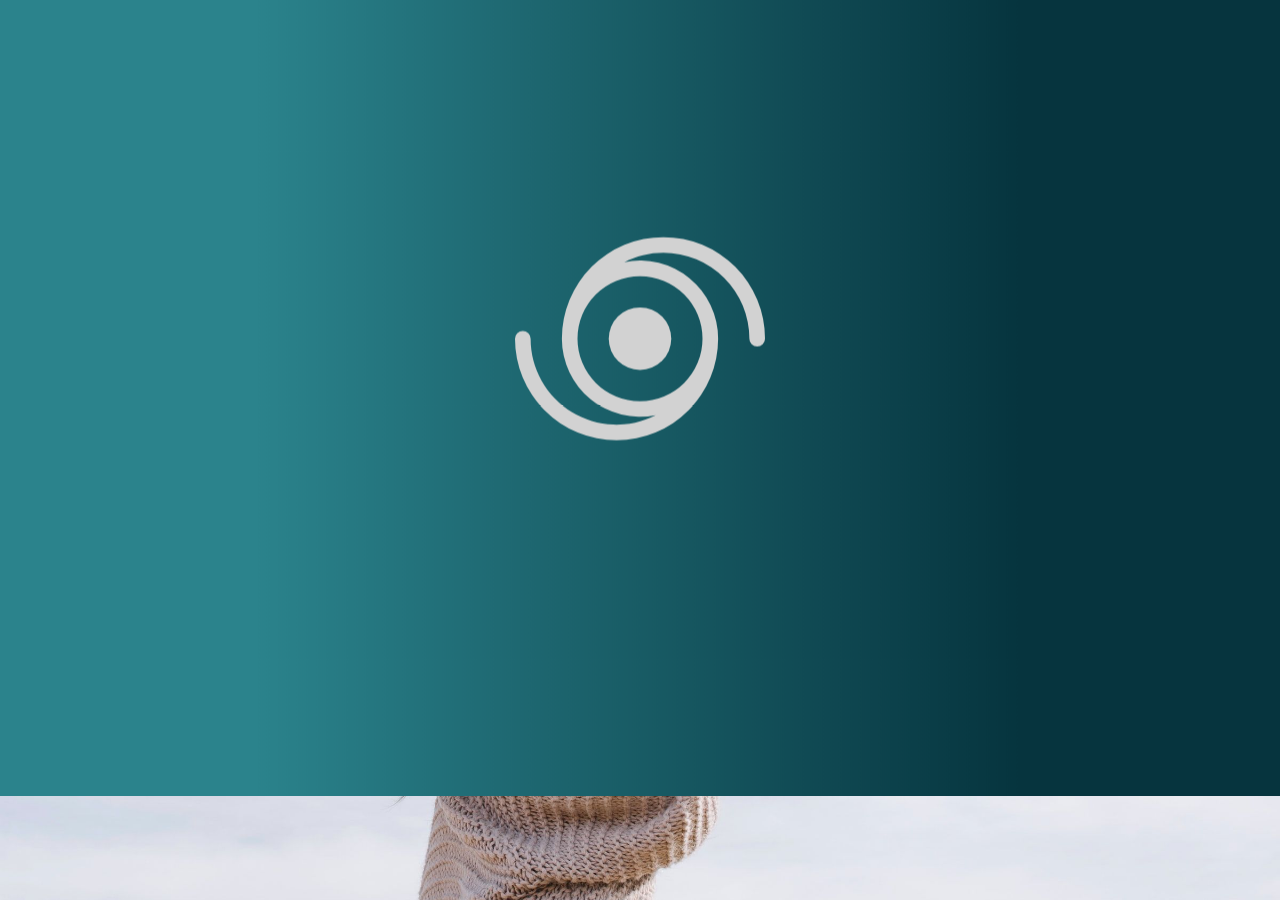
<file: index.html>
<!DOCTYPE html>
<html lang="es">
<head>
    <meta charset="UTF-8">
    <meta http-equiv="X-UA-Compatible" content="IE=edge">
    <meta name="viewport" content="width=device-width, initial-scale=1.0">
    <title>Amantes de la guitarra</title>
    <link rel="stylesheet" href="./src/css/style.css">
    <link rel="stylesheet" href="https://cdn.jsdelivr.net/npm/bootstrap-icons@1.10.3/font/bootstrap-icons.css">

    <script src="https://cdnjs.cloudflare.com/ajax/libs/gsap/3.11.5/gsap.min.js"></script>
</head>
<body>
    <div class="overlay">
        <svg xmlns="http://www.w3.org/2000/svg" width="250" height="250" fill="#d2d2d2" class="bi bi-tropical-storm" viewBox="0 0 16 16">
            <path d="M8 9.5a2 2 0 1 0 0-4 2 2 0 0 0 0 4z"/>
            <path d="M9.5 2c-.9 0-1.75.216-2.501.6A5 5 0 0 1 13 7.5a6.5 6.5 0 1 1-13 0 .5.5 0 0 1 1 0 5.5 5.5 0 0 0 8.001 4.9A5 5 0 0 1 3 7.5a6.5 6.5 0 0 1 13 0 .5.5 0 0 1-1 0A5.5 5.5 0 0 0 9.5 2zM8 3.5a4 4 0 1 0 0 8 4 4 0 0 0 0-8z"/>
        </svg>
    </div>
    <div class="wrapper">
        <main class="leftMenu">
            <section>
                <div class="logo">
                    <div class="logoCircle">
                        <svg xmlns="http://www.w3.org/2000/svg" width="36" height="36" fill="#d2d2d2" class="bi bi-tropical-storm" viewBox="0 0 16 16">
                            <path d="M8 9.5a2 2 0 1 0 0-4 2 2 0 0 0 0 4z"/>
                            <path d="M9.5 2c-.9 0-1.75.216-2.501.6A5 5 0 0 1 13 7.5a6.5 6.5 0 1 1-13 0 .5.5 0 0 1 1 0 5.5 5.5 0 0 0 8.001 4.9A5 5 0 0 1 3 7.5a6.5 6.5 0 0 1 13 0 .5.5 0 0 1-1 0A5.5 5.5 0 0 0 9.5 2zM8 3.5a4 4 0 1 0 0 8 4 4 0 0 0 0-8z"/>
                        </svg>
                    </div>
                </div>
            </section>

            <section class="socialContent">
                <ul class="socialContentList">
                    <li class="socialContentItem" ><i class="bi bi-facebook"></i></li>
                    <li class="socialContentItem" ><i class="bi bi-twitter"></i></li>
                    <li class="socialContentItem" ><i class="bi bi-instagram"></i></li>
                </ul>
            </section>
        </main>
        <main class="nav">
            <section class="navContent">
                
                <div class="navContentLinks">
                    <ul class="navContentList">
                        <li><a href="/" class="navContentLink">Acústicas</a></li>
                        <li><a href="./electroacoustic.html" class="navContentLink">Electroacústicas</a></li>
                        <li><a href="./electric.html" class="navContentLink">Eléctricas</a></li>
                        
                    </ul>
                </div>
            </section>
        </main>
        <main class="largerTextContent">
            <div class="largerText">
                <h1>
                Guitarras
                <br/>
                Acústicas
                </h1>
            </div>
            <div class="greenBox">
                <div class="greenBoxContent">
                    <span>01</span>
                    <span class="guitarText">Intimy.</span>
                    <span class="seePhotos">scroll</span>
                </div>
            </div>
        </main>
        <main class="descripContent">
            <p><span>La Guitarra Acústica</span> normalmente pueden ser de madera maciza o lamina. Pueden tener tamaños diversos, desde pequeñas hasta de tamaño jumbo. Cada una aporta un sonido distintivo. Ideales para diversos estilos musicales, desde el folk y el country hasta el rock y el pop. </p>
            <div class="acoustic">
                <span>03.</span>
                <span>Eléctricas</span>
            </div>
            <div class="electroacoustic">
                <span>02.</span>
                <span>electroacústicas</span>
            </div>
            <div class="guitarText">Acústicas.</div>
            <div class="slide"><span>01</span><span>/03</span></div>
            
        </main>
    </div>
   <script src="./src/javascript/main.js"></script> 
</body>
</html>
</file>
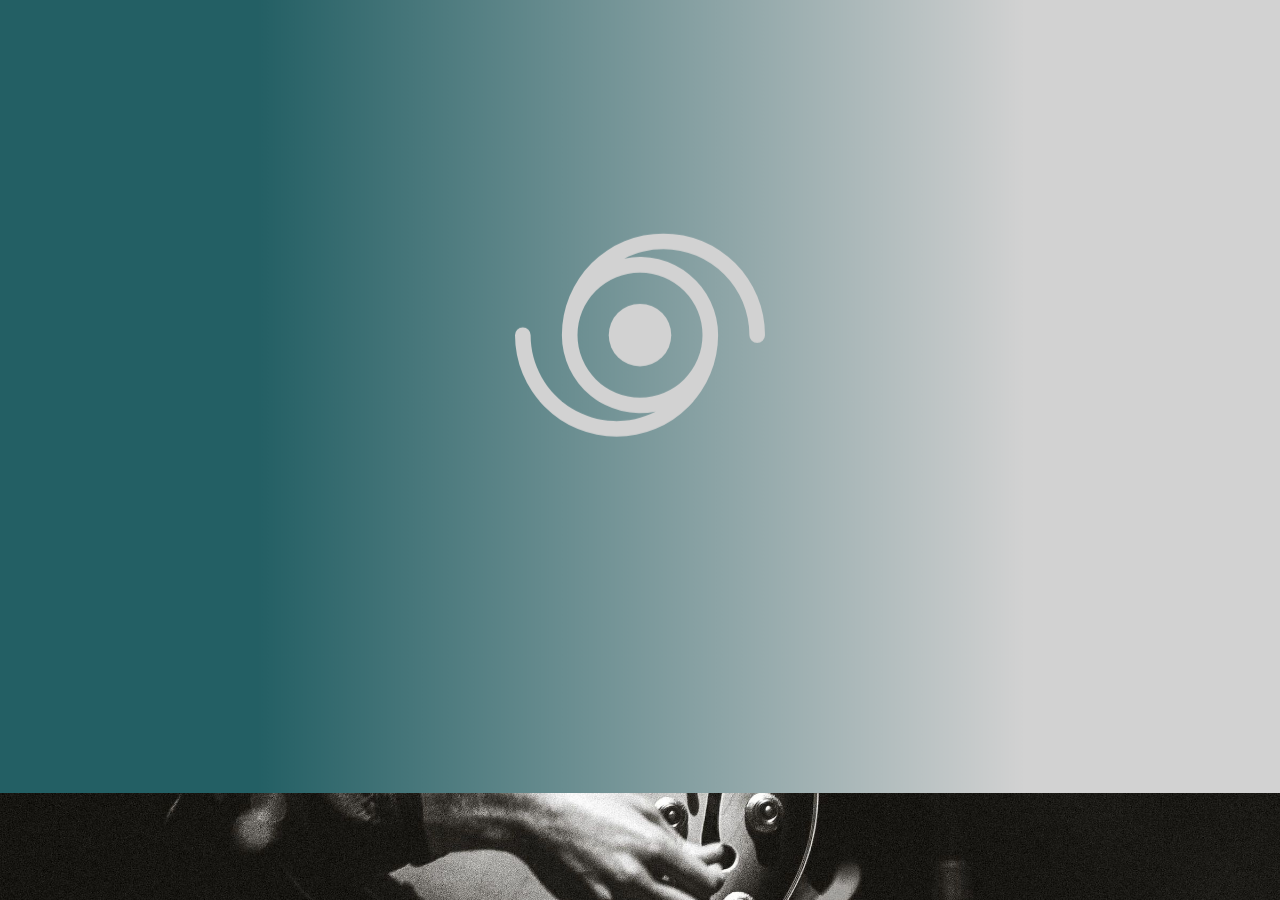
<file: electric.html>
<!DOCTYPE html>
<html lang="es">
<head>
    <meta charset="UTF-8">
    <meta http-equiv="X-UA-Compatible" content="IE=edge">
    <meta name="viewport" content="width=device-width, initial-scale=1.0">
    <title>Amantes de la guitarra</title>
    <link rel="stylesheet" href="./src/css/style.css">
    <link rel="stylesheet" href="./src/css/electric.css">
    <link rel="stylesheet" href="https://cdn.jsdelivr.net/npm/bootstrap-icons@1.10.3/font/bootstrap-icons.css">
    <script src="https://cdnjs.cloudflare.com/ajax/libs/gsap/3.11.5/gsap.min.js"></script>
</head>
<body>
    <div class="overlay">
        <svg xmlns="http://www.w3.org/2000/svg" width="250" height="250" fill="#d2d2d2" class="bi bi-tropical-storm" viewBox="0 0 16 16">
            <path d="M8 9.5a2 2 0 1 0 0-4 2 2 0 0 0 0 4z"/>
            <path d="M9.5 2c-.9 0-1.75.216-2.501.6A5 5 0 0 1 13 7.5a6.5 6.5 0 1 1-13 0 .5.5 0 0 1 1 0 5.5 5.5 0 0 0 8.001 4.9A5 5 0 0 1 3 7.5a6.5 6.5 0 0 1 13 0 .5.5 0 0 1-1 0A5.5 5.5 0 0 0 9.5 2zM8 3.5a4 4 0 1 0 0 8 4 4 0 0 0 0-8z"/>
        </svg>
    </div>
    <div class="wrapper">
        <main class="leftMenu">
            <section>
                <div class="logo">
                    <div class="logoCircle">
                        <svg xmlns="http://www.w3.org/2000/svg" width="36" height="36" fill="#d2d2d2" class="bi bi-tropical-storm" viewBox="0 0 16 16">
                            <path d="M8 9.5a2 2 0 1 0 0-4 2 2 0 0 0 0 4z"/>
                            <path d="M9.5 2c-.9 0-1.75.216-2.501.6A5 5 0 0 1 13 7.5a6.5 6.5 0 1 1-13 0 .5.5 0 0 1 1 0 5.5 5.5 0 0 0 8.001 4.9A5 5 0 0 1 3 7.5a6.5 6.5 0 0 1 13 0 .5.5 0 0 1-1 0A5.5 5.5 0 0 0 9.5 2zM8 3.5a4 4 0 1 0 0 8 4 4 0 0 0 0-8z"/>
                        </svg>
                    </div>
                </div>
            </section>

            <section class="socialContent">
                <ul class="socialContentList">
                    <li class="socialContentItem"><i class="bi bi-facebook"></i></li>
                    <li class="socialContentItem"><i class="bi bi-twitter"></i></li>
                    <li class="socialContentItem"><i class="bi bi-instagram"></i></li>
                </ul>
            </section>
        </main>
        <main class="nav">
            <section class="navContent">
                
                <div class="navContentLinks">
                    <ul class="navContentList">
                        <li><a href="/" class="navContentLink">Acústicas</a></li>
                        <li><a href="./electroacoustic.html" class="navContentLink">Electroacústicas</a></li>
                        <li><a href="./electric.html" class="navContentLink">Eléctricas</a></li>
                        
                    </ul>
                </div>
            </section>
        </main>
        <main class="largerTextContent">
            <div class="largerText">
                <h1>
                Guitarras
                <br/>
                Eléctricas
                </h1>
            </div>
            <div class="greenBox">
                <div class="greenBoxContent">
                    <span>03</span>
                    <span class="guitarText">Live.</span>
                    <span class="seePhotos">scroll</span>
                </div>
            </div>
        </main>
        <main class="descripContent">
            <p><span>La Guitarra Eléctrica</span> Estas guitarras se caracterizan por su diseño sólido y sus pastillas magnéticas, que permiten amplificar el sonido de la guitarra de manera clara y contundente.

            </p>
            <div class="acoustic">
                <span>01.</span>
                <span class="elect">Acústicas</span>
            </div>
            <div class="electroacoustic">
                <span>02.</span>
                <span>Electroacústicas</span>
            </div>
            <div class="guitarText">Eléctricas.</div>
            <div class="slide"><span>03</span><span>/03</span></div>
            
        </main>
    </div>
   <script src="./src/javascript/main.js"></script> 
</body>
</html>
</file>
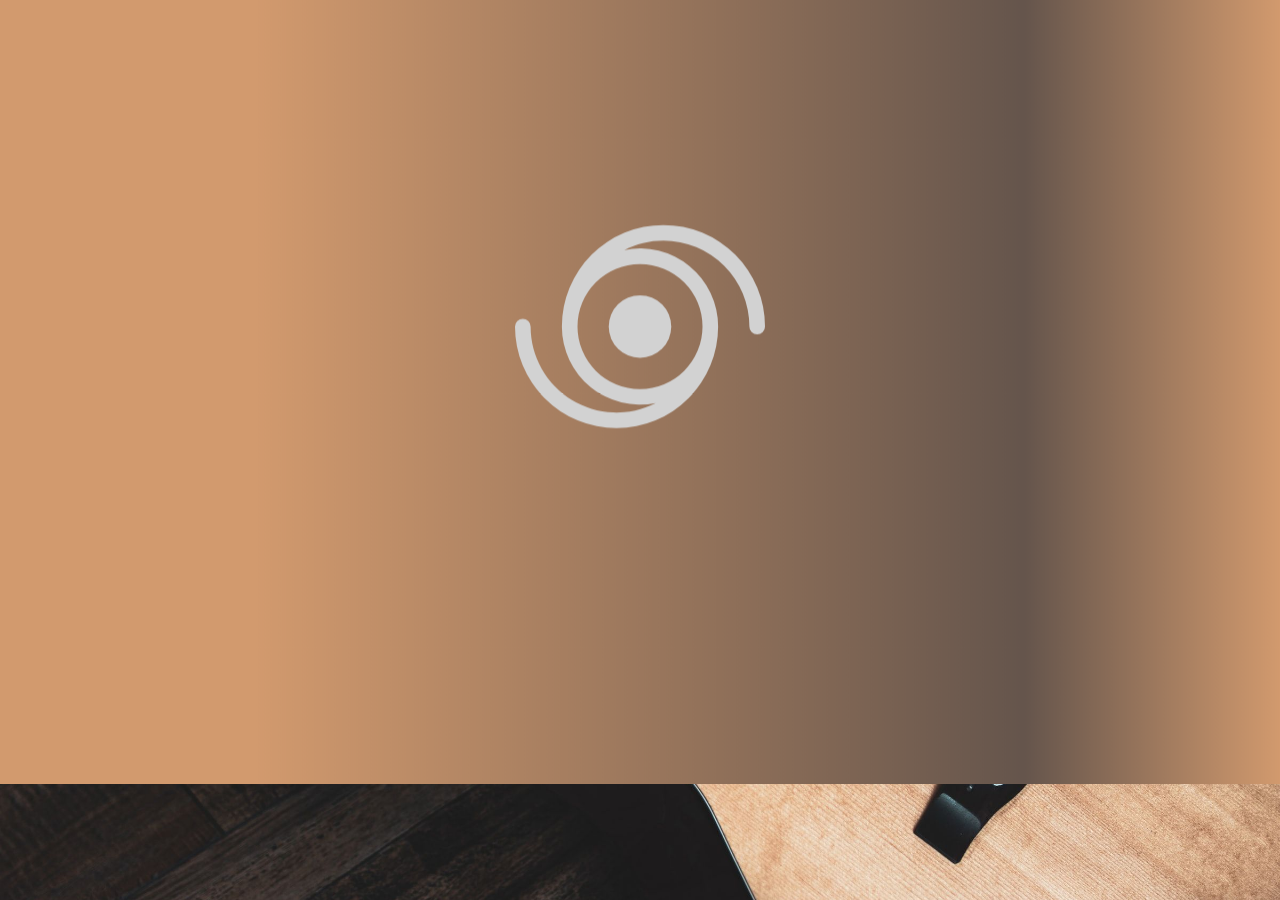
<file: electroacoustic.html>
<!DOCTYPE html>
<html lang="es">
<head>
    <meta charset="UTF-8">
    <meta http-equiv="X-UA-Compatible" content="IE=edge">
    <meta name="viewport" content="width=device-width, initial-scale=1.0">
    <title>Amantes de la guitarra</title>
    <link rel="stylesheet" href="./src/css/style.css">
    <link rel="stylesheet" href="./src/css/electroacoustic.css">
    <link rel="stylesheet" href="https://cdn.jsdelivr.net/npm/bootstrap-icons@1.10.3/font/bootstrap-icons.css">

    <script src="https://cdnjs.cloudflare.com/ajax/libs/gsap/3.11.5/gsap.min.js"></script>
</head>
<body>
    <div class="overlay">
        <svg xmlns="http://www.w3.org/2000/svg" width="250" height="250" fill="#d2d2d2" class="bi bi-tropical-storm" viewBox="0 0 16 16">
            <path d="M8 9.5a2 2 0 1 0 0-4 2 2 0 0 0 0 4z"/>
            <path d="M9.5 2c-.9 0-1.75.216-2.501.6A5 5 0 0 1 13 7.5a6.5 6.5 0 1 1-13 0 .5.5 0 0 1 1 0 5.5 5.5 0 0 0 8.001 4.9A5 5 0 0 1 3 7.5a6.5 6.5 0 0 1 13 0 .5.5 0 0 1-1 0A5.5 5.5 0 0 0 9.5 2zM8 3.5a4 4 0 1 0 0 8 4 4 0 0 0 0-8z"/>
        </svg>
    </div>
    <div class="wrapper">
        <main class="leftMenu">
            <section>
                <div class="logo">
                    <div class="logoCircle">
                        <svg xmlns="http://www.w3.org/2000/svg" width="36" height="36" fill="#d2d2d2" class="bi bi-tropical-storm" viewBox="0 0 16 16">
                            <path d="M8 9.5a2 2 0 1 0 0-4 2 2 0 0 0 0 4z"/>
                            <path d="M9.5 2c-.9 0-1.75.216-2.501.6A5 5 0 0 1 13 7.5a6.5 6.5 0 1 1-13 0 .5.5 0 0 1 1 0 5.5 5.5 0 0 0 8.001 4.9A5 5 0 0 1 3 7.5a6.5 6.5 0 0 1 13 0 .5.5 0 0 1-1 0A5.5 5.5 0 0 0 9.5 2zM8 3.5a4 4 0 1 0 0 8 4 4 0 0 0 0-8z"/>
                        </svg>
                    </div>
                </div>
            </section>

            <section class="socialContent">
                <ul class="socialContentList">
                    <li class="socialContentItem"><i class="bi bi-facebook"></i></li>
                    <li class="socialContentItem"><i class="bi bi-twitter"></i></li>
                    <li class="socialContentItem"><i class="bi bi-instagram"></i></li>
                </ul>
            </section>
        </main>
        <main class="nav">
            <section class="navContent">
              
                <div class="navContentLinks">
                    <ul class="navContentList">
                        <li><a href="/" class="navContentLink">Acústicas</a></li>
                        <li><a href="./electroacoustic.html" class="navContentLink">Electroacústicas</a></li>
                        <li><a href="./electric.html" class="navContentLink">Eléctricas</a></li>
                       
                    </ul>
                </div>
            </section>
        </main>
        <main class="largerTextContent">
            <div class="largerText">
                <h1>
                Guitarras
                <br/>
                Electroacústicas
                </h1>
            </div>
            <div class="greenBox">
                <div class="greenBoxContent">
                    <span>02</span>
                    <span class="guitarText">concert.</span>
                    <span class="seePhotos">scroll</span>
                </div>
            </div>
        </main>
        <main class="descripContent">
            <p><span>La Guitarra Electroacústica</span> son una opción versátil y práctica para cualquier músico que busque amplificar su sonido en vivo sin sacrificar la calidad del mismo. </p>
            <div class="acoustic">
                <span>03.</span>
                <span class="elect">Eléctricas</span>
            </div>
            <div class="electroacoustic">
                <span>01.</span>
                <span>Acústicas</span>
            </div>
            <div class="guitarText">Electroacústicas.</div>
            <div class="slide"><span>02</span><span>/03</span></div>
            
        </main>
    </div>
   <script src="./src/javascript/main.js"></script> 
</body>
</html>
</file>
<file: src/css/style.css>
.leftMenu,
button {
    background-color: transparent
}

.navContentLink,
.socialContentItem i {
    font-size: .875rem
}

* {
    margin: 0;
    padding: 0;
    box-sizing: border-box
}

body {
    font-family: poppins, sans-serif;
    overflow: hidden
}

button {
    border: none
}

button:focus {
    outline: 0
}

.wrapper {
    width: 100%;
    height: 100vh;
    background-image: url('../assets/img/hero_guitarmodel.jpg');
    background-size: cover;
    background-position: center;
    background-repeat: no-repeat;
    display: flex
}

.leftMenu {
    display: flex;
    flex-direction: column;
    width: 6.25rem;
    height: 100%;
    justify-content: space-between
}

.logo,
.nav {
    height: 6.25rem;
    width: 100%
}

.greenBox,
.logo {
    background-color: #2b838c
}

.logo {
    display: flex;
    align-items: center;
    justify-content: center
}

.socialContentList {
    width: 100%;
    flex-direction: column;
    align-items: center;
    justify-content: center;
    list-style-type: none;
    padding: .625rem
}

.socialContentItem {
    margin-bottom: 2rem;
    cursor: pointer
}

.bi {
    font-weight: 400;
    color: #2b838c
}

.bi:hover,
.descripContent>p,
.largerText,
.navContentLink,
.navContentLink:hover {
    color: #06343e
}

.bi:hover {
    transition: .3s ease-in-out
}

.navContent {
    width: 100%;
    height: 100%;
    display: flex;
    align-items: center;
    justify-content: center;
    justify-content: space-between;
    padding: 0 1.875rem
}

.navContentList {
    display: flex;
    list-style-type: none;
    cursor: pointer
}

.navContentList li {
    font-weight: 600;
    padding: 1.2rem
}

.navContentLink {
    text-decoration: none;
    text-transform: uppercase;
    letter-spacing: .0313rem
}

.navContentLink.active {
    border-top: .125rem solid #2b838c;
    padding-top: .4375rem;
    color: #06343e
}

.largerTextContent {
    position: absolute;
    left: 10%;
    top: 28%
}

.largerText {
    font-family: Lato, sans-serif;
    font-size: 1.5625rem;
    text-transform: uppercase;
    letter-spacing: .0625rem;
    line-height: 1
}

.greenBox {
    width: 11.25rem;
    height: 10rem;
    margin-top: 1rem;
    padding: 2rem
}

.greenBoxContent {
    width: 100%;
    height: 100%;
    display: flex;
    justify-content: center;
    flex-direction: column
}

.acoustic,
.descripContent,
.electroacoustic {
    flex-direction: column;
    display: flex
}

.greenBoxContent>span:first-child {
    font-size: .75rem;
    background-color: #d2d2d2;
    width: 1.875rem;
    height: 1.875rem;
    color: #2b838c;
    border-radius: 3.125rem;
    text-align: center;
    margin-bottom: .3125rem
}

.greenBoxContent>span:nth-child(2) {
    font-size: 1.75rem;
    color: #d2d2d2;
    text-transform: capitalize;
    margin-bottom: .25rem
}

.seePhotos {
    font-size: .75rem;
    color: #d2d2d2;
    text-transform: capitalize;
    letter-spacing: .0313rem
}

.seePhotos::before {
    display: inline-block;
    content: "";
    border-top: 1.9px solid #d2d2d2;
    width: 1.5625rem;
    margin: 0 .625rem 0 0;
    transform: translateY(-.1875rem)
}

.descripContent {
    position: absolute;
    width: 18.75rem;
    height: 25rem;
    top: 30%;
    right: 5%;
    padding: 1rem;
    justify-content: space-between
}

.descripContent>p {
    font-family: Lato, sans-serif;
    width: 14.375rem;
    font-size: .875rem;
    font-weight: 600;
    line-height: 1.5rem
}

.descripContent>p>span {
    color: #2b838c
}

.acoustic>span:first-child,
.electroacoustic>span:first-child {
    color: #2b838c;
    margin-bottom: .4375rem;
    font-size: .875rem
}

.acoustic>span:first-child,
.electroacoustic>span:nth-child(2) {
    font-size: .9375rem;
    font-weight: 600;
    color: #06343e;
    text-transform: capitalize;
    letter-spacing: .0563rem
}

.guitarText {
    font-size: 1.25rem;
    font-weight: 600;
    color: #06343e;
    text-transform: capitalize;
    letter-spacing: .0437rem
}

.guitarText::before {
    display: inline-block;
    content: "";
    width: 2.1875rem;
    border-top: .125rem solid #2b838c;
    transform: translateX(-.625rem) translateY(-.3125rem);
    padding-right: .625rem
}

.slide {
    letter-spacing: .25rem
}

.slide>span:first-child {
    color: #616a77
}

.slide>span:nth-child(2) {
    color: #2b838c;
    font-size: .8125rem
}

.overlay {
    position: absolute;
    width: 100%;
    height: 100vh;
    background: #000;
    z-index: 1;
    background: linear-gradient(90deg, #2b838c 20%, #06343e 80%, #06343e 100%);
    top: 0;
    display: flex;
    flex-direction: column;
    justify-content: center;
    align-items: center
}
</file>
<file: src/css/electric.css>
.wrapper{background-image:url('../assets/img/hero_guitarblackandwhite.jpg');background-position:center;background-size:cover}.greenBox,.logo{background-color:#235f64}.acoustic>span:first-child,.bi,.descripContent>p,.descripContent>p>span,.elect,.electroacoustic>span:first-child,.electroacoustic>span:nth-child(2),.guitarText,.largerText,.navContentLink,.slide>span:first-child{color:#d2d2d2}.bi:hover,.navContentLink:hover{color:#235f64}.navContentLink.active{border-top:#d2d2d2;color:#235f64}.greenBoxContent>span:first-child{background-color:#d2d2d2;color:#235f64;display:flex;justify-content:center;flex-direction:column}.guitarText::before{border-top:#d2d2d2}.slide>span:nth-child(2){color:#d2d2d2;font-size:.8125rem}.overlay{background:#000;z-index:1;background:linear-gradient(90deg,#235f64 20%,#d2d2d2 80%,#d2d2d2 100%)}
</file>
<file: src/css/electroacoustic.css>
.wrapper{background-image:url('../assets/img/guitar_electroacoustic.jpg');background-position:center;background-size:cover}.greenBox,.logo{background-color:#65554c}.bi,.navContentLink:hover{color:#d29a6e}.acoustic>span:first-child,.bi:hover,.descripContent>p,.descripContent>p>span,.elect,.electroacoustic>span:first-child,.electroacoustic>span:nth-child(2),.guitarText,.largerText,.navContentLink,.slide>span:first-child{color:#d2d2d2}.navContentLink.active{border-top:#d29a6e;color:#d29a6e}.greenBoxContent>span:first-child{background-color:#d2d2d2;color:#65554c}.guitarText::before{border-top:#d2d2d2}.slide>span:nth-child(2){color:#d2d2d2;font-size:.8125rem}.overlay{background:#000;z-index:1;background:linear-gradient(90deg,#d29a6e 20%,#65554c 80%,#d29a6e 100%)}
</file>
